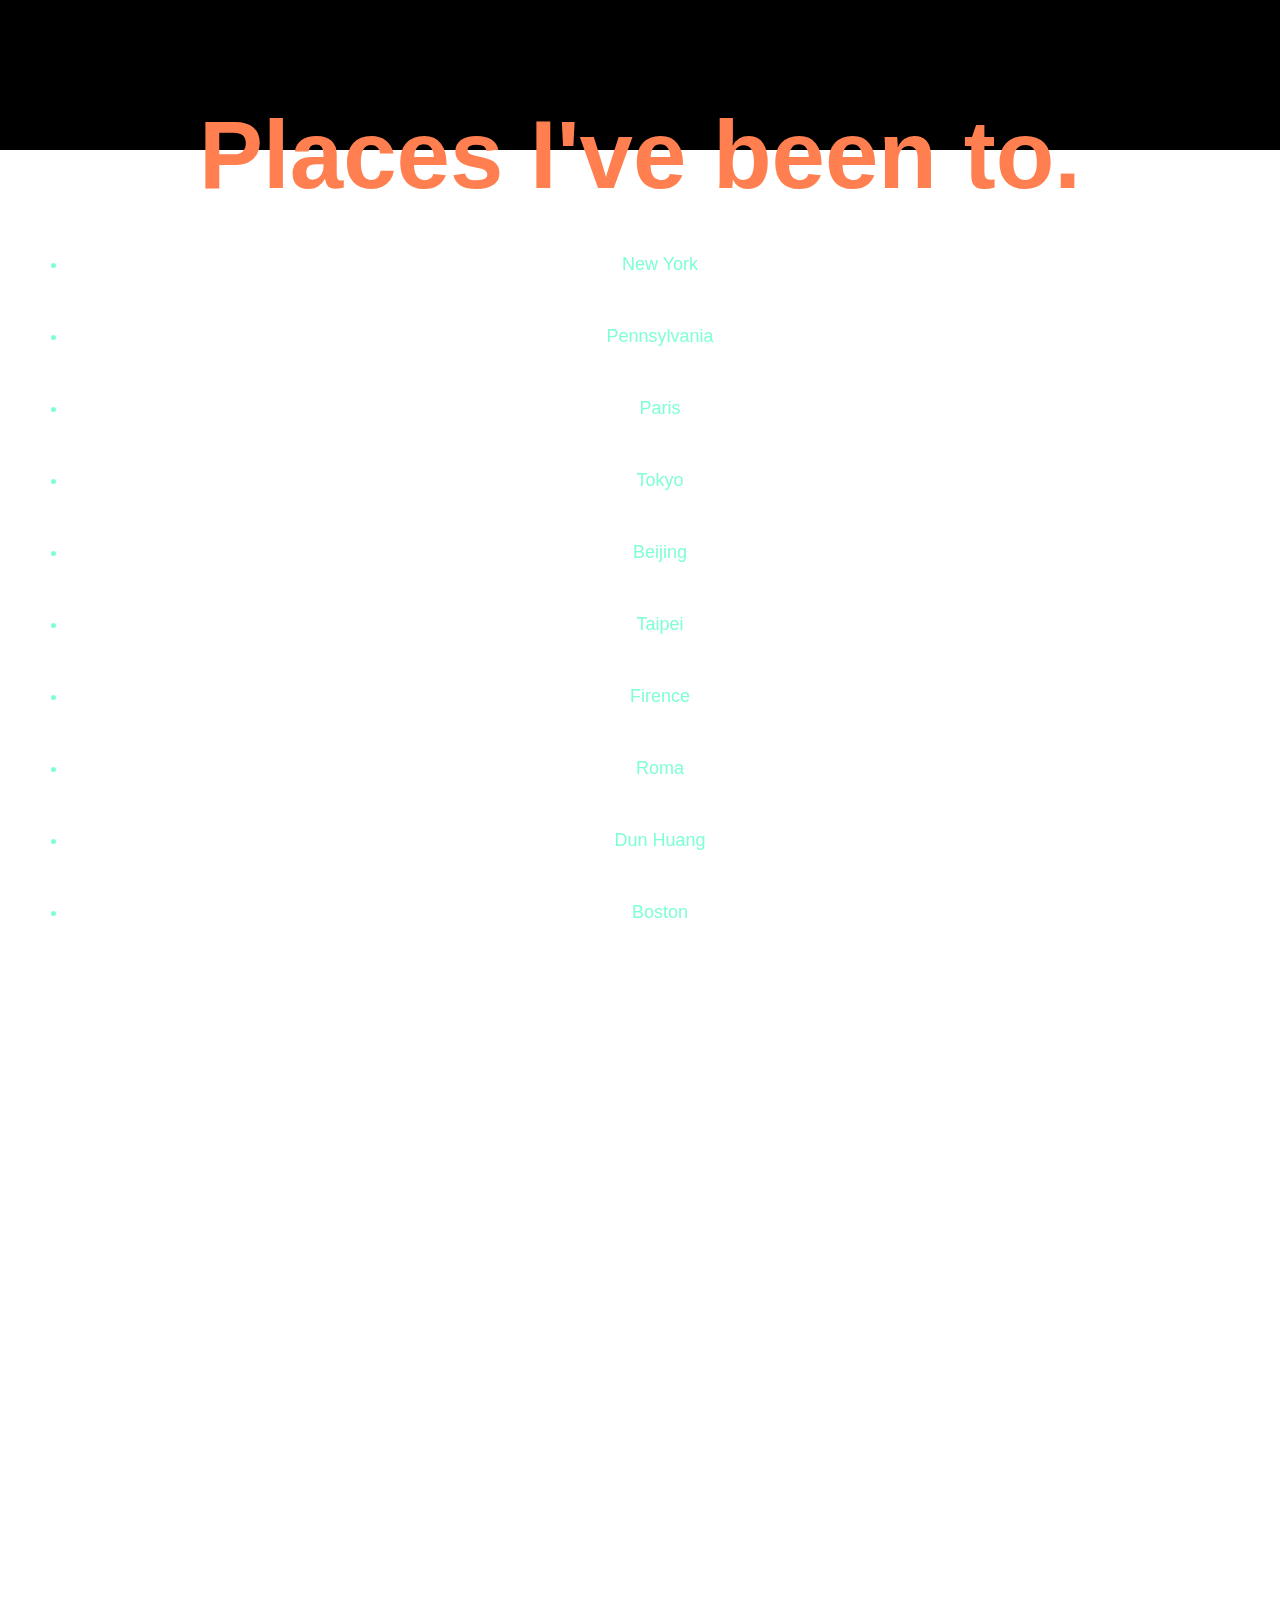
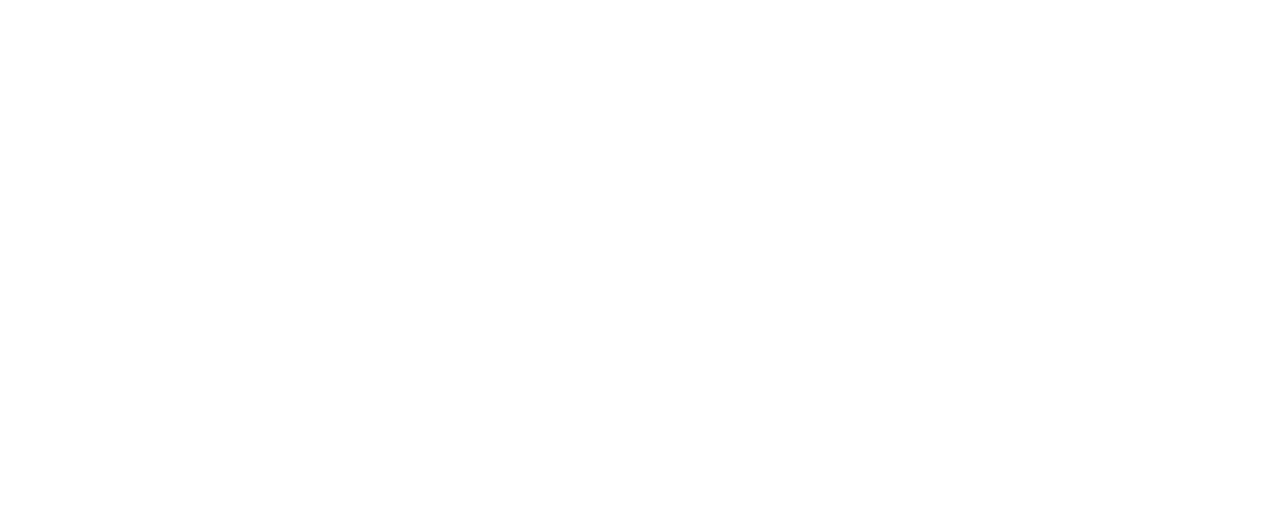
<file: index.html>
<!DOCTYPE html>
<html>
<head>
    <meta charset="UTF-8">
    <title>Places I've been to.</title>
    <link rel="stylesheet" type="text/css" href="style.css">
    <style>
    
    </style>
</head>  
<body>
    <div id="wrapper">

            <div class="box"></div>
        <h1>Places I've been to.</h1>
        
	    <div id="content"></div>
	
    </div>
    <iframe id="video-background" src="https://www.youtube.com/embed/TdpBRZ0dZhw?autoplay=1" frameborder="0" allow="accelerometer; autoplay; encrypted-media; gyroscope; picture-in-picture" allowfullscreen></iframe>
    <!-- <video autoplay loop id="video-background" muted plays-inline>
        <source src="https://player.vimeo.com/video/300209322" type="video/mp4">
      </video> -->
      
      
<script src="js/jquery.js"></script>
<script src="js/script.js"></script>

</body> 
</html>
</file>
<file: style.css>
body{font-family:Arial;color:#2f4f4f;padding:10px 20px;height:2000px;text-align:center;margin-top:10vh}#wrapper h1{font-family:"Franklin Gothic Medium","Arial Narrow",Arial,sans-serif;top:100;display:table;margin:0 auto;font-size:96px;color:coral;-webkit-transition:color .4s ease-out;-moz-transition:color .4s ease-out;-ms-transition:color .4s ease-out;-o-transition:color .4s ease-out;transition:color .4s ease-out}#wrapper h1:hover{color:#fcb59c}.box{height:150px;width:100vw;z-index:-2;position:absolute;border-top:0;top:0;left:0;right:0;margin-left:auto;margin-right:auto;background-color:#000}a,ul{font-size:18px;text-decoration:none;line-height:8vh;color:#7fffd4;-webkit-transition:color .4s ease-out;-moz-transition:color .4s ease-out;-ms-transition:color .4s ease-out;-o-transition:color .4s ease-out;transition:color .4s ease-out}a:hover,ul:hover{color:#fff}.inner{color:coral;-webkit-transition:color .4s ease-out;-moz-transition:color .4s ease-out;-ms-transition:color .4s ease-out;-o-transition:color .4s ease-out;transition:color .4s ease-out}.inner:hover{color:#fcb59c}#video-background{position:fixed;right:0;bottom:0;min-width:100%;min-height:100%;width:auto;height:auto;z-index:-100}/*# sourceMappingURL=style.css.map */
</file>
